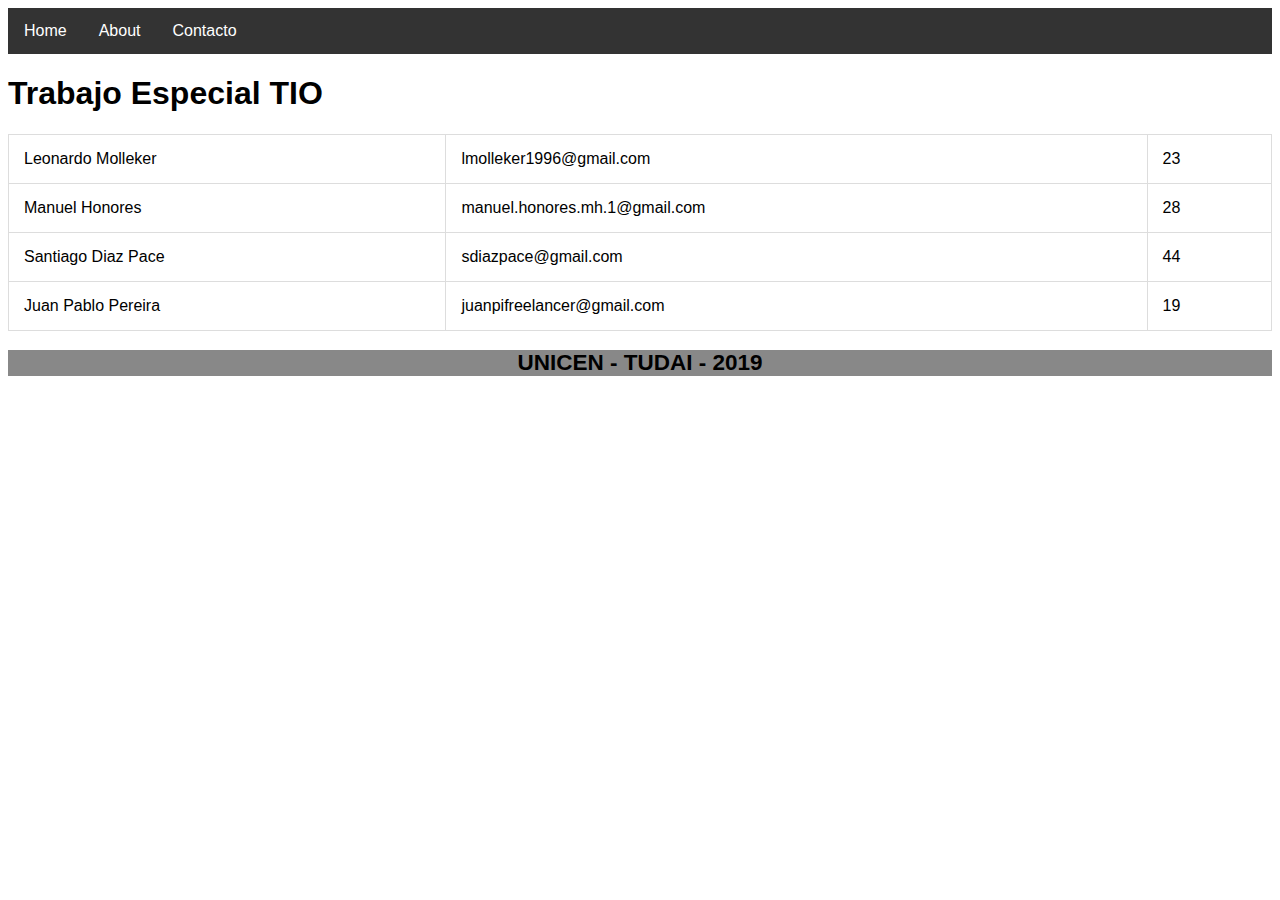
<file: html/index.html>
<!DOCTYPE html>
<html lang="en">
<head>
    <meta charset="UTF-8">
    <meta name="viewport" content="width=device-width, initial-scale=1.0">
    <meta http-equiv="X-UA-Compatible" content="ie=edge">
    <link rel="stylesheet" href="../css/estilo.css">
    <script src="../js/javascript.js"></script>
    <title>TIO</title>
</head>
<body>
    <nav>
        <ul class="bar">
            <li class="item"><a href="index.html">Home</a></li>
            <li class="item"><a href="about.html">About</a></li>
            <li class="item"><a href="contacto.html">Contacto</a></li>
        </ul>
    </nav>
    <h1>Trabajo Especial TIO</h1>
    <table id="container">

    </table>

    <footer class="pie">
        <h2>UNICEN - TUDAI - 2019</h2>
    </footer>
    
</body>
</html>
</file>
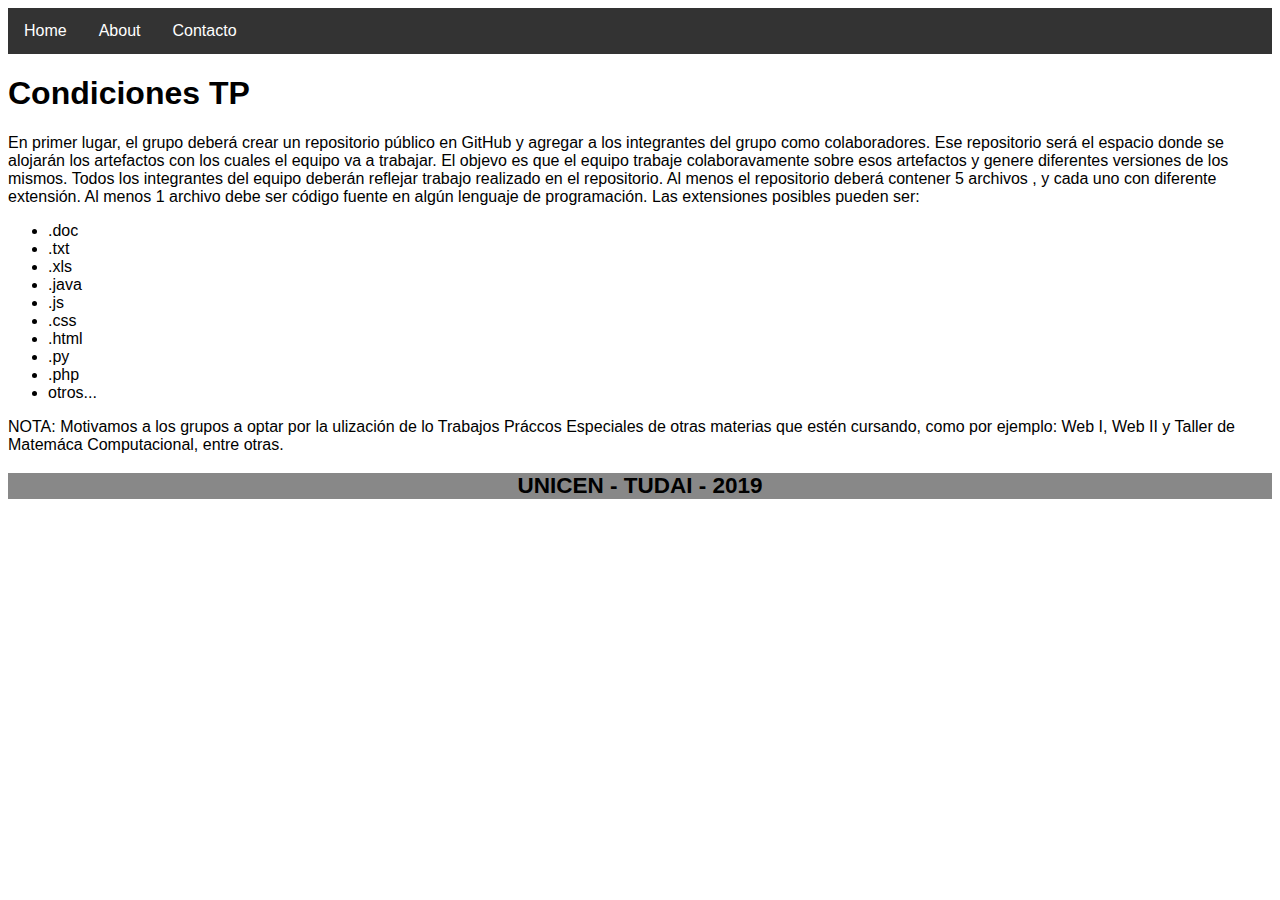
<file: html/about.html>
<!DOCTYPE html>
<html lang="en">
<head>
    <meta charset="UTF-8">
    <meta name="viewport" content="width=device-width, initial-scale=1.0">
    <meta http-equiv="X-UA-Compatible" content="ie=edge">
    <link rel="stylesheet" href="../css/estilo.css">
    <title>About</title>
</head>
<body>
    <nav>
        <ul class="bar">
            <li class="item"><a href="index.html">Home</a></li>
            <li class="item"><a href="about.html">About</a></li>
            <li class="item"><a href="contacto.html">Contacto</a></li>
        </ul>
    </nav>
    <h1>Condiciones TP</h1>
    <p>En primer lugar, el grupo deberá crear un repositorio público en GitHub y
            agregar a los integrantes del grupo como colaboradores. Ese repositorio será el
            espacio donde se alojarán los artefactos con los cuales el equipo va a trabajar. El
            objevo es que el equipo trabaje colaboravamente sobre esos artefactos y
            genere diferentes versiones de los mismos. Todos los integrantes del equipo
            deberán reflejar trabajo realizado en el repositorio. Al menos el repositorio
            deberá contener 5 archivos , y cada uno con diferente extensión. Al menos 1
            archivo debe ser código fuente en algún lenguaje de programación. Las
            extensiones posibles pueden ser:
    </p>
    <ul>
        <li>.doc</li>
        <li>.txt</li>
        <li>.xls</li>
        <li>.java</li>
        <li>.js</li>
        <li>.css</li>
        <li>.html</li>
        <li>.py</li>
        <li>.php</li>
        <li>otros...</li>
    </ul>
    <p>NOTA: Motivamos a los grupos a optar por la ulización de lo Trabajos Práccos
            Especiales de otras materias que estén cursando, como por ejemplo: Web I,
            Web II y Taller de Matemáca Computacional, entre otras. </p>
       
    <footer class="pie">
        <h2>UNICEN - TUDAI - 2019</h2>
    </footer>
</body>
</html>
</file>
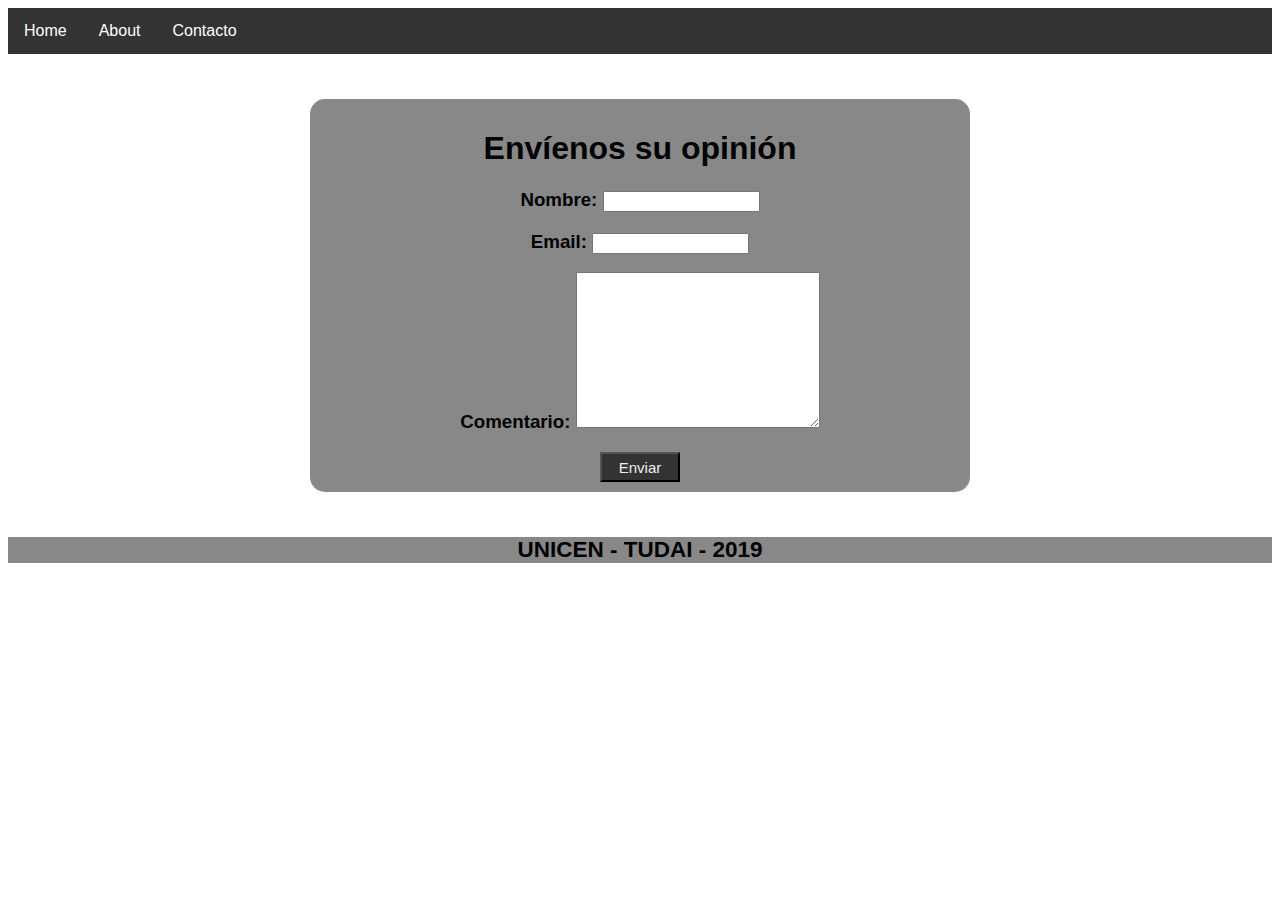
<file: html/contacto.html>
<!DOCTYPE html>
<html lang="en">
<head>
    <meta charset="UTF-8">
    <meta name="viewport" content="width=device-width, initial-scale=1.0">
    <meta http-equiv="X-UA-Compatible" content="ie=edge">
    <link rel="stylesheet" href="../css/estilo.css">
    <title>Contacto</title>
</head>
<body>
    <nav>
        <ul class="bar">
            <li class="item"><a href="index.html">Home</a></li>
            <li class="item"><a href="about.html">About</a></li>
            <li class="item"><a href="contacto.html">Contacto</a></li>
        </ul>
    </nav>
</body>
<form action="">
    <h1>Envíenos su opinión</h1>
    <h3><label for="name">Nombre:</label>
    <input type="text" id="name"></h3>
    <h3><label for="mail">Email:</label>
    <input type="email" id="mail"></h3>
    <h3><label for="comment">Comentario:</label>
    <textarea id="comment" cols="30" rows="10"></textarea></h3>
    <input type="submit" value="Enviar">
</form>

<footer class="pie">
    <h2>UNICEN - TUDAI - 2019</h2>
</footer>

</html>
</file>
<file: css/estilo.css>
.bar {
    list-style-type: none;
    margin: 0;
    padding: 0;
    overflow: hidden;
    background-color: #333;
    top: 0;
}
  
.item {
    float: left;
}
  
li a {
    display: block;
    color: white;
    text-align: center;
    padding: 14px 16px;
    text-decoration: none;
}
  
li a:hover {
    background-color: #111;
}

*{
    font-family: 'Gill Sans', 'Gill Sans MT', Calibri, 'Trebuchet MS', sans-serif;
}


form{
    width: 50vw;
    margin: 45px auto;
    padding: 10px;
    background: #888;
    text-align: center;
    border-radius: 15px;
}

form input[type=submit]{
    height: 30px;
    width: 80px;
    font-size: 15px;
    background: #333;
    color: #eee;
}

table, td, th {  
    border: 1px solid #ddd;
    text-align: left;
  }
  
table {
    border-collapse: collapse;
    width: 100%;
}
  
th, td {
    padding: 15px;
}

.pie {
    background-color: #888;
    font-size: 15px;
    text-align: center;
}
</file>
